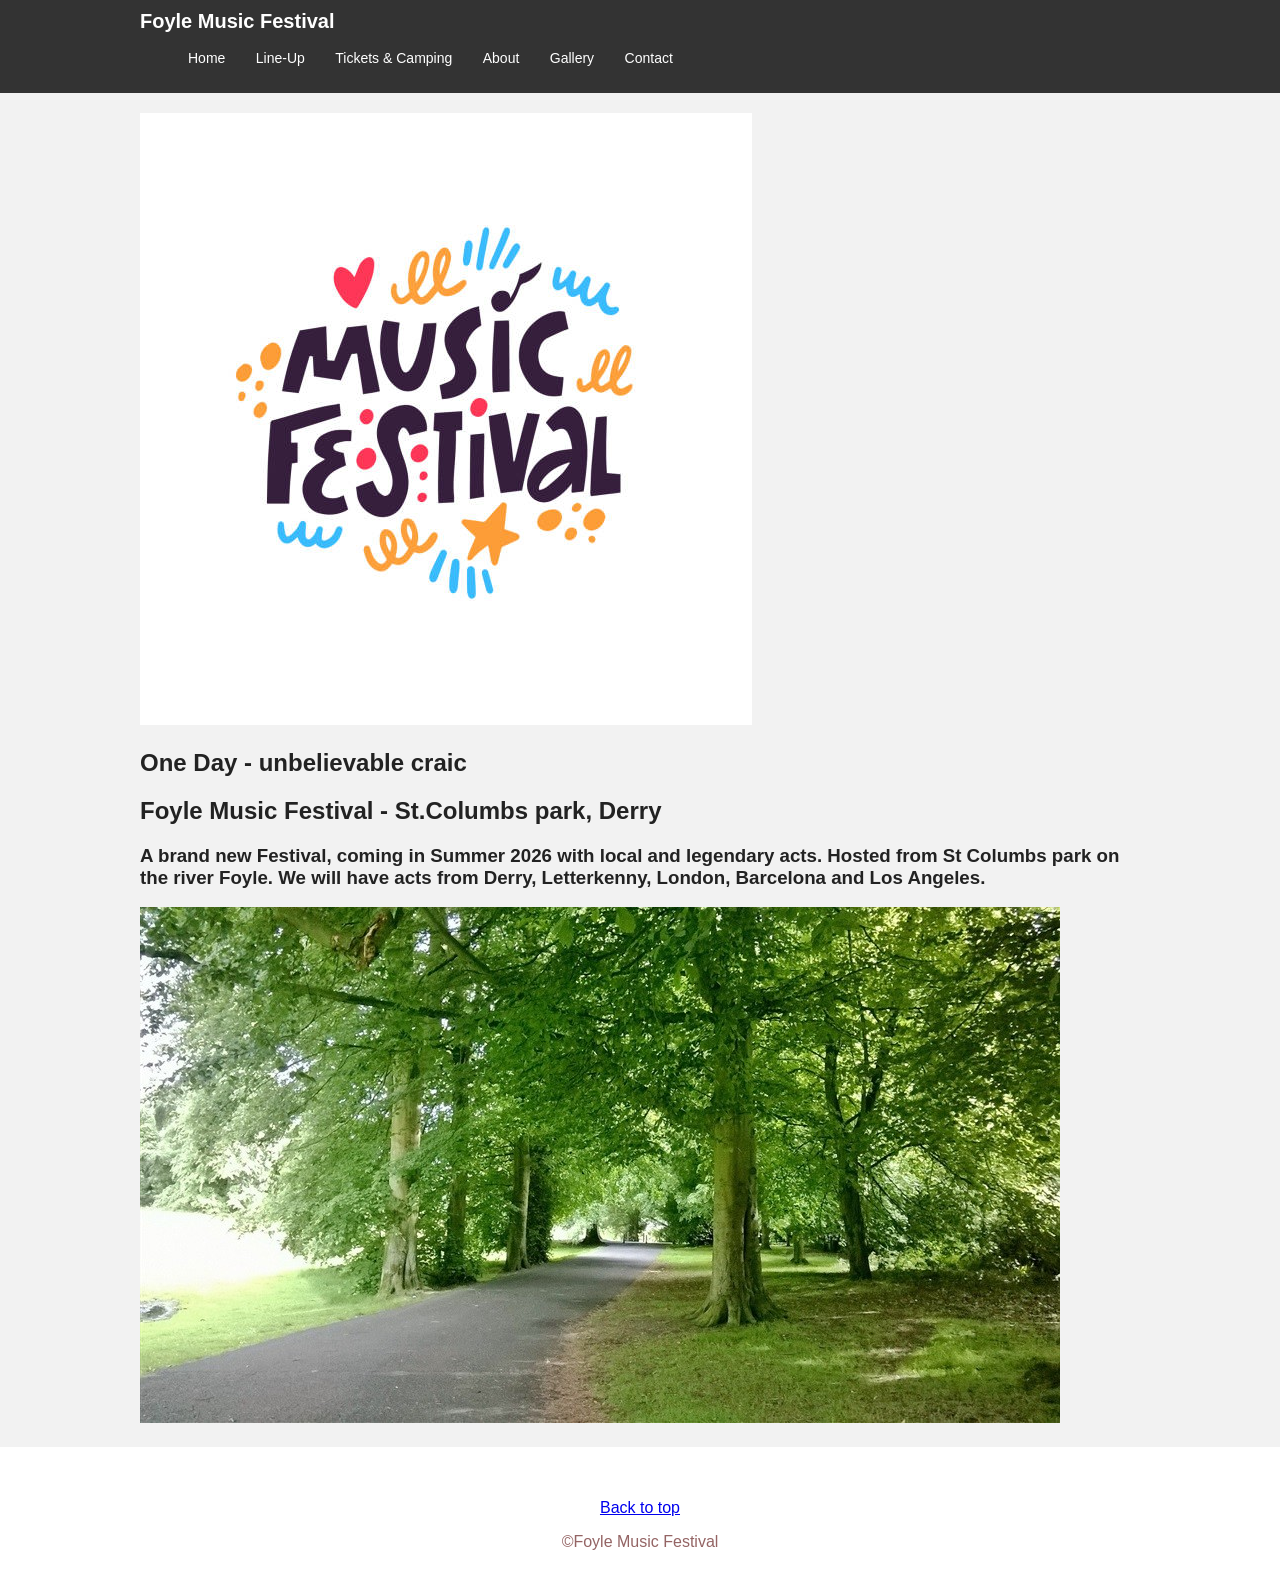
<file: index.html>
<!DOCTYPE html>
<html lang="en">

<head>
    <meta charset="UTF-8">
    <meta name="viewport" content="width=device-width, initial-scale=1.0">
    <title>Foyle Music Festival</title>
    <link rel="stylesheet" href="styles.css">
</head>

<body>
    <header class="site-header">
        <div class="wrapper">
            <div class="brand">Foyle Music Festival</div>
            <nav>
                <ul class="site-nav">
                    <li><a href="index.html" aria-current="page">Home </a></li>
                    <li><a href="Line-Up.html">Line-Up </a> </li>
                    <li><a href="Tickets&Camping.html">Tickets & Camping </a> </li>
                    <li><a href="About.html">About </a></li>
                    <li><a href="Gallery.html">Gallery </a></li>
                    <li><a href="Contact.html">Contact </a> </li>
                </ul>
            </nav>
        </div>
    </header>
    <section class="intro-section">
        <div class="wrapper">
            <img src="music.jpg">

            <h1>One Day - unbelievable craic</h1>
            <h1>Foyle Music Festival - St.Columbs park, Derry</h1>
            <h3>A brand new Festival, coming in Summer 2026 with local and legendary acts.
                Hosted from St Columbs park on the river Foyle.
                We will have acts from Derry, Letterkenny, London, Barcelona and Los Angeles.</h3>

           <img src="park.jpg"> 
        </div>
    </section>

    <footer class="site-footer">
        <p><a href="#top"> Back to top </a></p>
        <p>&copy;Foyle Music Festival</p>
    </footer>
</body>

</html>
</file>
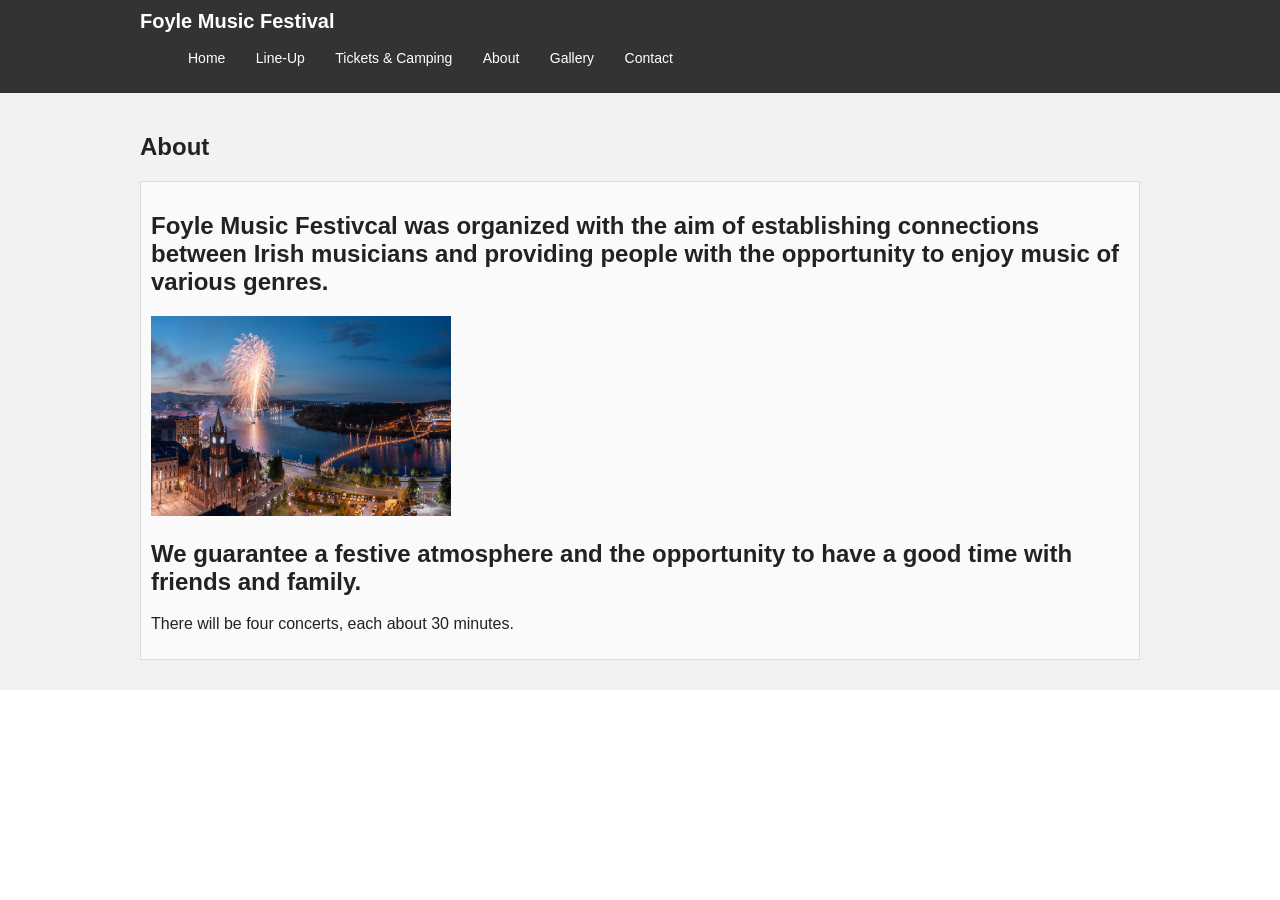
<file: About.html>
<!DOCTYPE html>
<html lang="en">

<head>
    <meta charset="UTF-8">
    <meta name="viewport" content="width=device-width, initial-scale=1.0">
    <title>Foyle Music Festival</title>
    <link rel="stylesheet" href="styles.css">
</head>

<body>
    <header class="site-header">
        <div class="wrapper">
            <div class="brand">Foyle Music Festival</div>
            <nav>
                <ul class="site-nav">
                    <li><a href="index.html" aria-current="page">Home </a></li>
                    <li><a href="Line-Up.html">Line-Up </a> </li>
                    <li><a href="Tickets&Camping.html">Tickets & Camping </a> </li>
                    <li><a href="About.html">About </a></li>
                    <li><a href="Gallery.html">Gallery </a></li>
                    <li><a href="Contact.html">Contact </a> </li>
                </ul>
            </nav>
        </div>
    </header>

    <section class="intro-section">

        <main>
            <div class="wrapper">
                <h1>About</h1>

                <article class="card">
                        <h2>Foyle Music Festivcal was organized with the aim of establishing connections between Irish musicians and providing people with the opportunity to enjoy music of various genres.</h2>
                        <img src="Maritime festival_2022 (68).jpg" height="200" width="300">
                        <h2>We guarantee a festive atmosphere and the opportunity to have a good time with friends and family.</h2>
                        <div>
                            <p>There will be four concerts, each about 30 minutes.</p>
                        </div>
                    </article>


             

    </section>


</html>
</file>
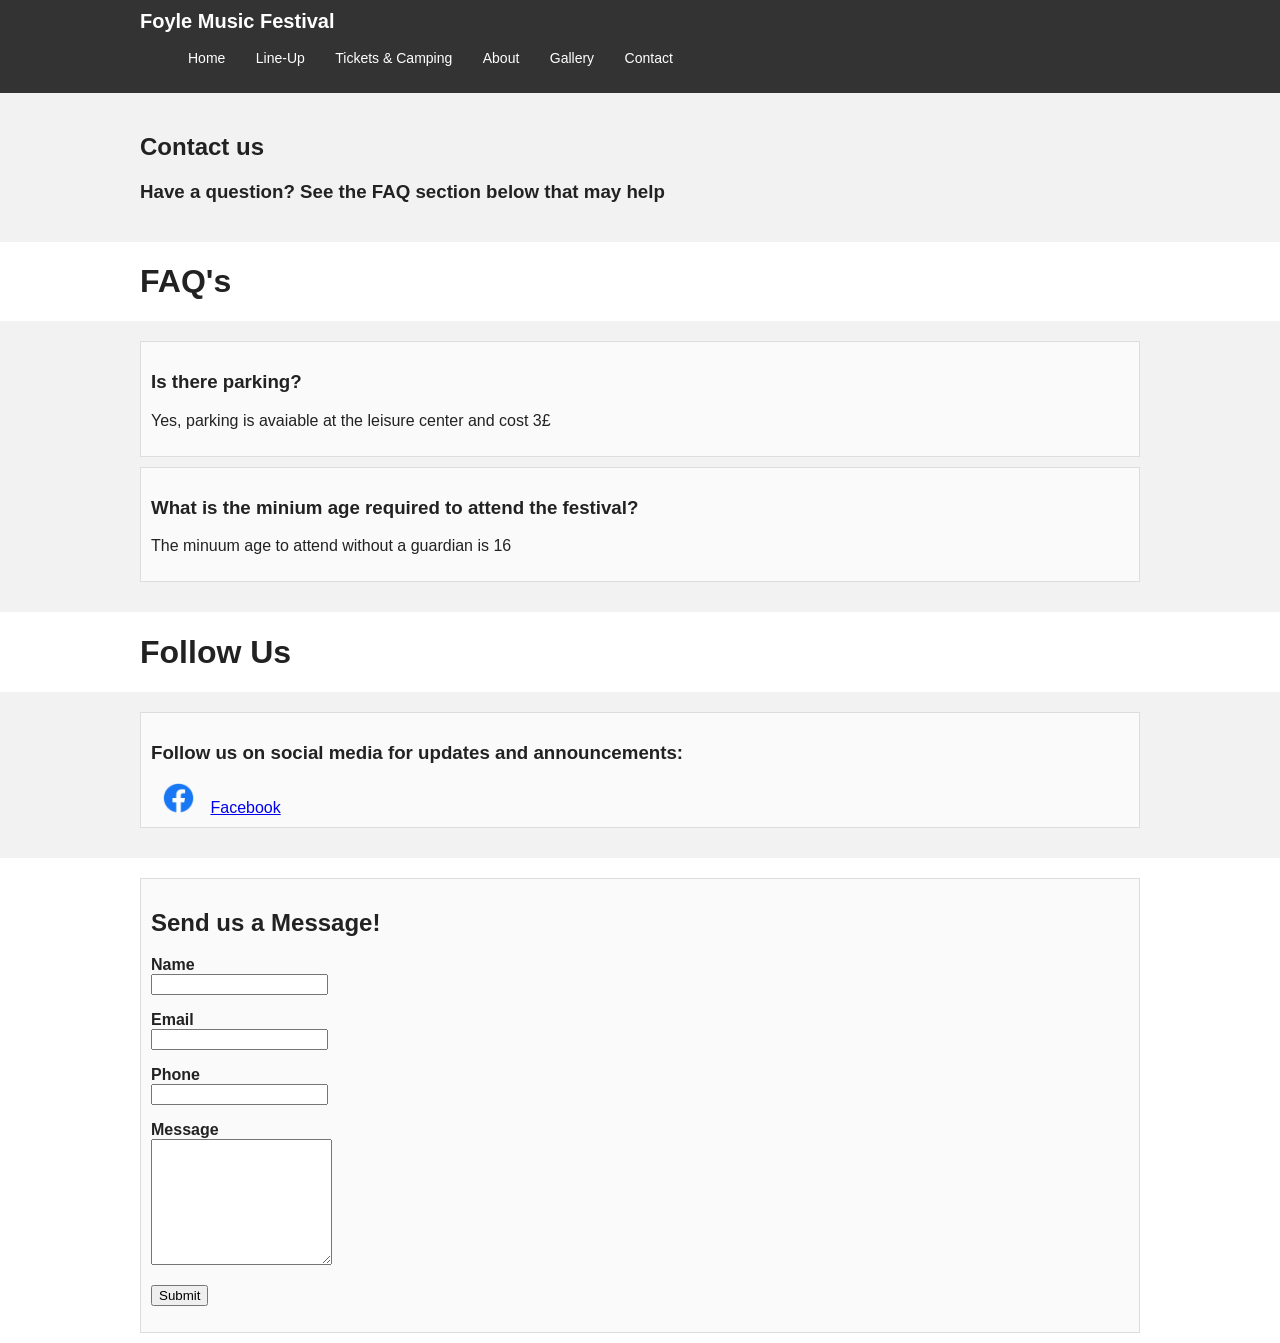
<file: Contact.html>
<!DOCTYPE html>
<html lang="en">

<head>
    <meta charset="UTF-8">
    <meta name="viewport" content="width=device-width, initial-scale=1.0">
    <title>Foyle Music Festival</title>
    <link rel="stylesheet" href="styles.css">
</head>

<body>
    <header class="site-header">
        <div class="wrapper">
            <div class="brand">Foyle Music Festival</div>
            <nav>
                <ul class="site-nav">
                    <li><a href="index.html" aria-current="page">Home </a></li>
                    <li><a href="Line-Up.html">Line-Up </a> </li>
                    <li><a href="Tickets&Camping.html">Tickets & Camping </a> </li>
                    <li><a href="About.html">About </a></li>
                    <li><a href="Gallery.html">Gallery </a></li>
                    <li><a href="Contact.html">Contact </a> </li>
                </ul>
            </nav>
        </div>
    </header>

    <section class="intro-section">
        <main>
            <div class="wrapper">
                <h1>Contact us</h1>
                <h3> Have a question? See the FAQ section below that may help</h>
    </section>

    <main>
        <div class="wrapper">
            <h1> FAQ's</h1>
        </div>
    </main>


    <section class="intro-section">
        <main>
            <div class="wrapper">
                <article class="card">
                    <h3> Is there parking?</h3>
                    <p> Yes, parking is avaiable at the leisure center and cost 3£ </p>

                </article>
                <article class="card">
                    <h3> What is the minium age required to attend the festival?</h3>
                    <p> The minuum age to attend without a guardian is 16 </p>

                </article>
    </section>

    <main>
        <div class="wrapper">
            <h1> Follow Us</h1>
        </div>
    </main>


    <section class="intro-section">
        <main>
            <div class="wrapper">
                <article class="card">
                    <h3> Follow us on social media for updates and announcements:</h3>
                    <img src="Facebook-Logosu.png"height=30px width=55px alt="Facebook logo">
                    <a href="https://www.facebook.com" target="_blank">Facebook</a>
                </article>           
            </div>
    </section>
            <main>
            <div class="wrapper">
    <section class="card">
                <h2>Send us a Message!</h2>

                <form>
                    <p>
                        <label for="name"><strong>Name</strong></label>
                        <br>
                        <input type="text" name="name" required>
                    </p>
                    <p>
                        <label for="email"><strong>Email</strong></label>
                        <br>
                        <input type="email" name="email" required>
                    </p>
                    <p>
                        <label for="phone"><strong>Phone</strong></label>
                        <br>
                        <input type="tel" name="phone" required>
                    </p>
                    <p>
                        <label for="message"><strong>Message</strong></label>
                        <br>
                        <textarea name="message" rows="8" required></textarea>
                    </p>
                    <p>
                        <input type="submit">
                    </p>


                </form>
            </section>
            </main>
            

            


</html>
</file>
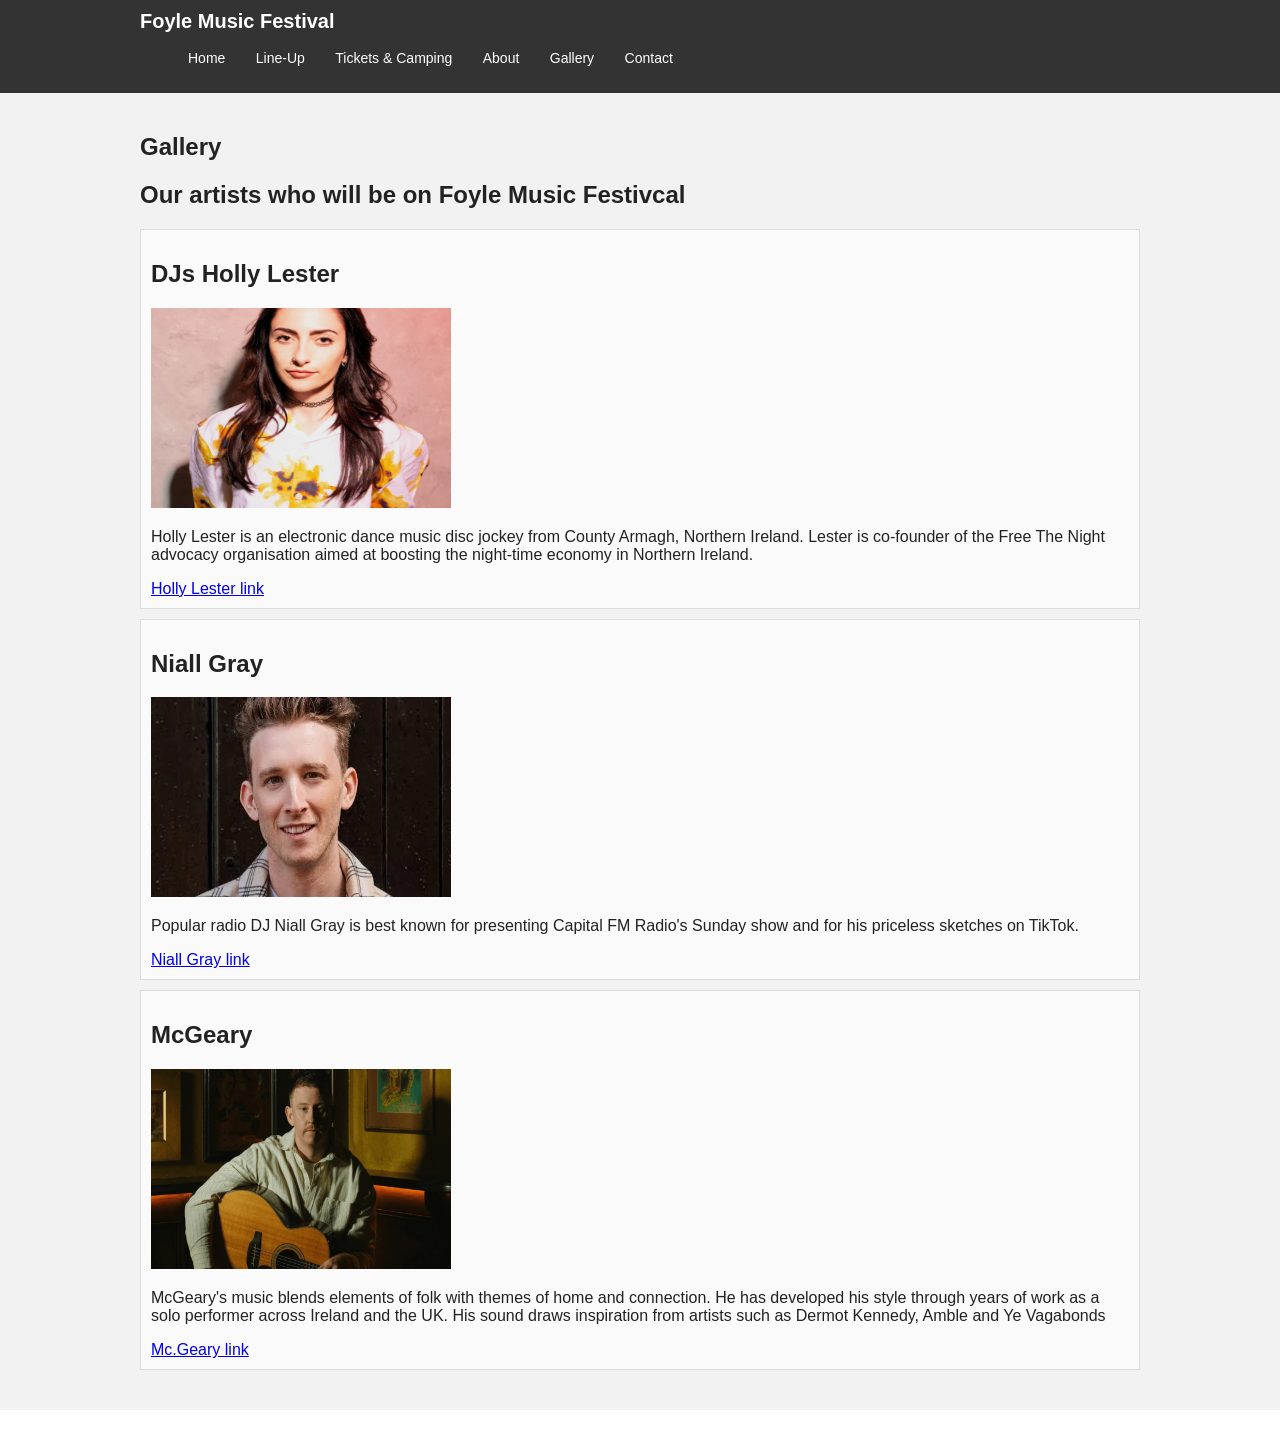
<file: Gallery.html>
<!DOCTYPE html>
<html lang="en">

<head>
    <meta charset="UTF-8">
    <meta name="viewport" content="width=device-width, initial-scale=1.0">
    <title>Foyle Music Festival</title>
    <link rel="stylesheet" href="styles.css">
</head>

<body>
    <header class="site-header">
        <div class="wrapper">
            <div class="brand">Foyle Music Festival</div>
            <nav>
                <ul class="site-nav">
                    <li><a href="index.html" aria-current="page">Home </a></li>
                    <li><a href="Line-Up.html">Line-Up </a> </li>
                    <li><a href="Tickets&Camping.html">Tickets & Camping </a> </li>
                    <li><a href="About.html">About </a></li>
                    <li><a href="Gallery.html">Gallery </a></li>
                    <li><a href="Contact.html">Contact </a> </li>
                </ul>
            </nav>
        </div>
    </header>

    <section class="intro-section">

        <main>
            <div class="wrapper">

                <h1>Gallery</h1>
                <h2>Our artists who will be on Foyle Music Festivcal</h2>

                <section class="section">

                    <article class="card">
                        <h2> DJs Holly Lester</h2>
                        <img src="HOLLYLESTER-20-CROP1-scaled.jpg" height="200" width="300">
                        <div>
                            <p>Holly Lester is an electronic dance music disc jockey from County Armagh, Northern Ireland. Lester is co-founder of the Free The Night advocacy organisation aimed at boosting the night-time economy in Northern Ireland.</p>
                            <a href="https://www.instagram.com/holly__lester/?hl=en"> Holly Lester link</a>
                        </div>
                    </article>


                    <article class="card">
                        <h2>Niall Gray</h2>
                        <img src="images.webp" height="200" width="300">
                        <div>
                            <p>Popular radio DJ Niall Gray is best known for presenting Capital FM Radio's Sunday show and for his priceless sketches on TikTok.</p>
                            <a href="https://www.instagram.com/niallgray/?hl=en"> Niall Gray link</a>
                        </div>
                    </article>


                    <article class="card">
                        <h2>McGeary </h2>
                        <img src="Conleth-Mc-Geary.webp" height="200" width="300">
                        <div>
                            <p>McGeary's music blends elements of folk with themes of home and connection. He has developed his style through years of work as a solo performer across Ireland and the UK. His sound draws inspiration from artists such as Dermot Kennedy, Amble and Ye Vagabonds</p>
                            <a href="https://www.instagram.com/conlethmcgeary/"> Mc.Geary link</a>
                        </div>
                    </article>
                </section>
</html>
</file>
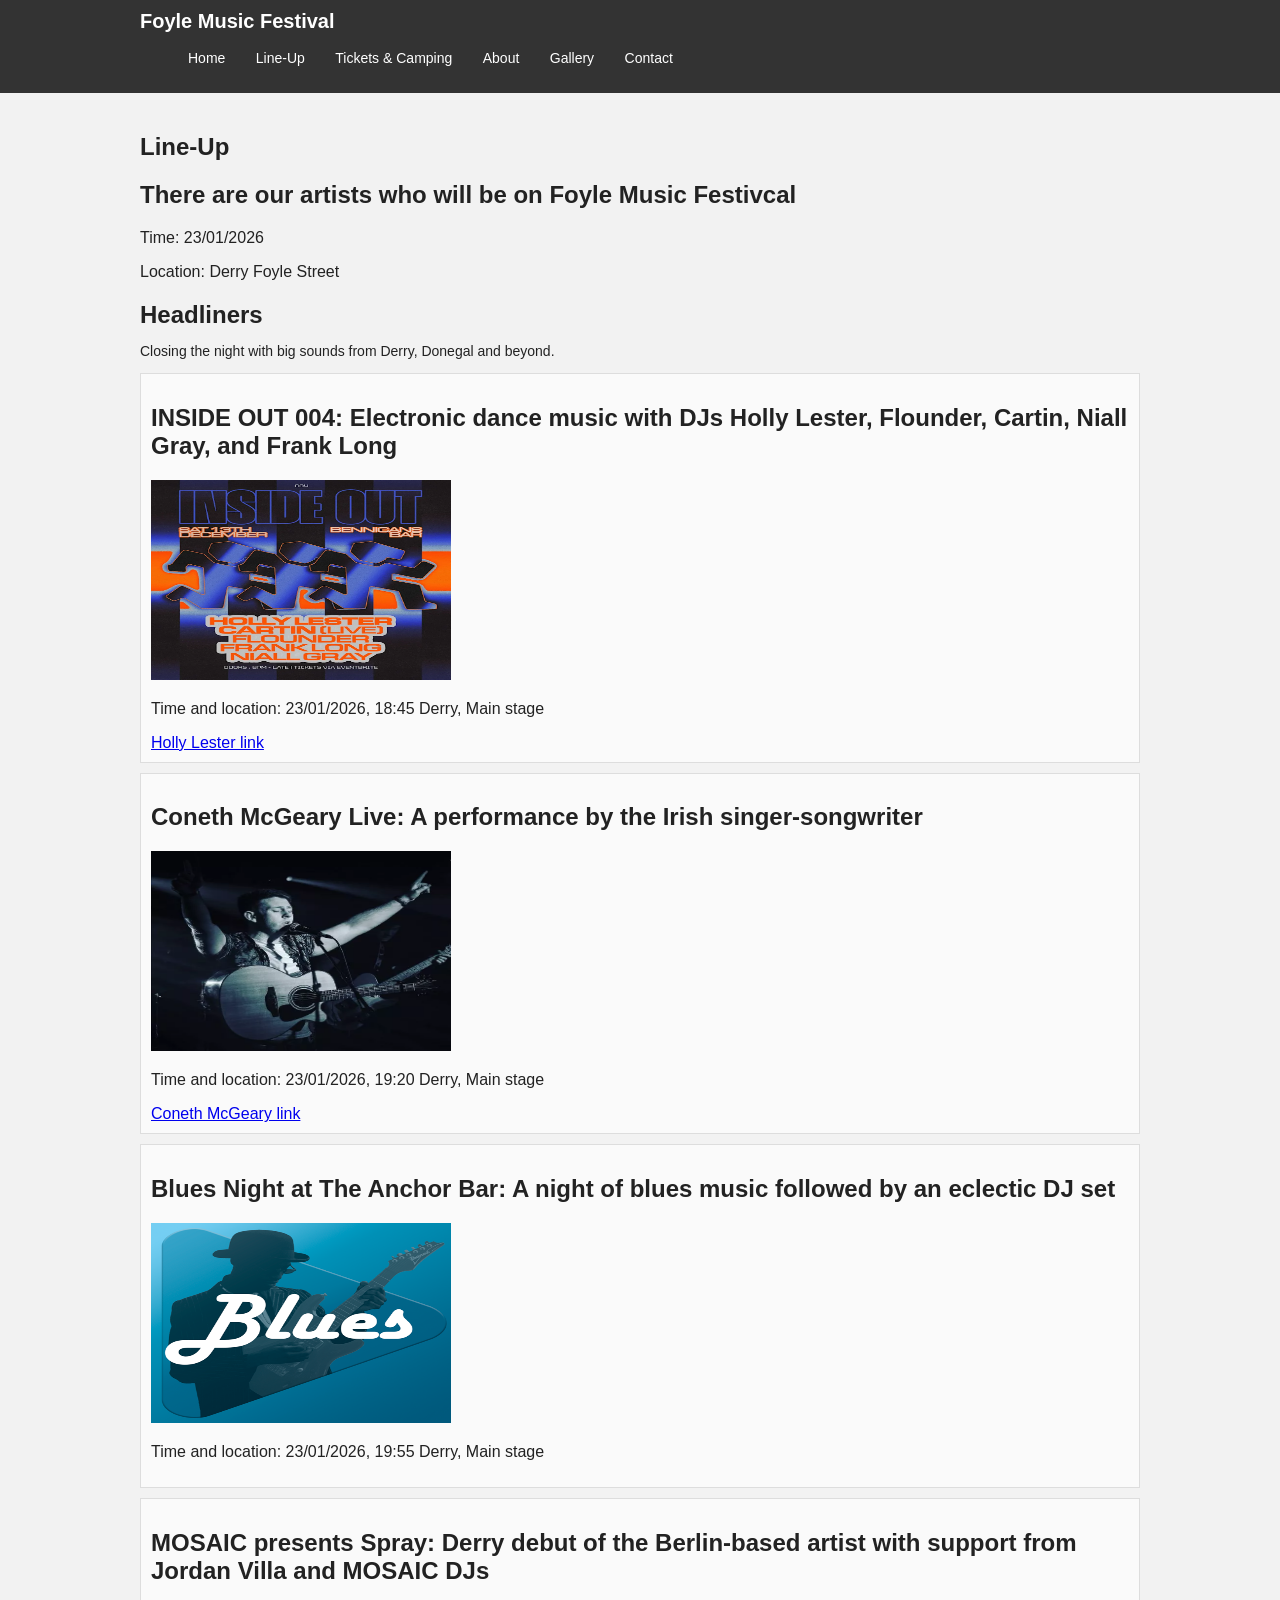
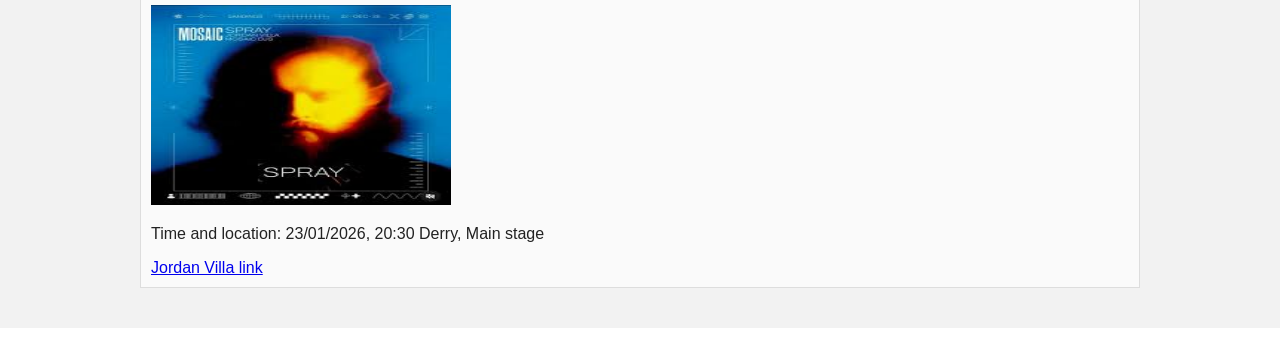
<file: Line-Up.html>
<!DOCTYPE html>
<html lang="en">

<head>
    <meta charset="UTF-8">
    <meta name="viewport" content="width=device-width, initial-scale=1.0">
    <title>Foyle Music Festival</title>
    <link rel="stylesheet" href="styles.css">
</head>

<body>
    <header class="site-header">
        <div class="wrapper">
            <div class="brand">Foyle Music Festival</div>
            <nav>
                <ul class="site-nav">
                    <li><a href="index.html" aria-current="page">Home </a></li>
                    <li><a href="Line-Up.html">Line-Up </a> </li>
                    <li><a href="Tickets&Camping.html">Tickets & Camping </a> </li>
                    <li><a href="About.html">About </a></li>
                    <li><a href="Gallery.html">Gallery </a></li>
                    <li><a href="Contact.html">Contact </a> </li>
                </ul>
            </nav>
        </div>
    </header>

    <section class="intro-section">

        <main>
            <div class="wrapper">

                <h1>Line-Up</h1>
                <h2>There are our artists who will be on Foyle Music Festivcal</h2>
                <p>Time: 23/01/2026</p>
                <p>Location: Derry Foyle Street</p>

                <section class="section">
                    <h2 class="section-heading">Headliners</h2>
                    <p class="section-intro">
                        Closing the night with big sounds from Derry, Donegal and beyond.
                    </p>

                    <article class="card">
                        <h2>INSIDE OUT 004: Electronic dance music with DJs Holly Lester, Flounder, Cartin, Niall Gray,
                            and Frank Long</h2>
                        <img src="image.webp" height="200" width="300">
                        <div>
                            <p>Time and location: 23/01/2026, 18:45 Derry, Main stage</p>
                            <a href="https://www.instagram.com/holly__lester/?hl=en"> Holly Lester link</a>
                        </div>
                    </article>


                    <article class="card">
                        <h2>Coneth McGeary Live: A performance by the Irish singer-songwriter</h2>
                        <img src="0_conleth.webp" height="200" width="300">
                        <div>
                            <p>Time and location: 23/01/2026, 19:20 Derry, Main stage</p>
                            <a href="https://www.instagram.com/conlethmcgeary/"> Coneth McGeary link</a>
                        </div>
                    </article>


                    <article class="card">
                        <h2>Blues Night at The Anchor Bar: A night of blues music followed by an eclectic DJ set</h2>
                        <img src="unnamed.png" height="200" width="300">
                        <div>
                            <p>Time and location: 23/01/2026, 19:55 Derry, Main stage</p>
                        </div>
                    </article>



                    <article class="card">
                        <h2>MOSAIC presents Spray: Derry debut of the Berlin-based artist with support from Jordan Villa
                            and
                            MOSAIC DJs</h2>
                        <img src="images.jpg" height="200" width="300">
                        <div>
                            <p>Time and location: 23/01/2026, 20:30 Derry, Main stage</p>
                            <a href="https://www.facebook.com/jordanvillamusic/"> Jordan Villa link</a>
                        </div>
                    </article>


                </section>


</html>
</file>
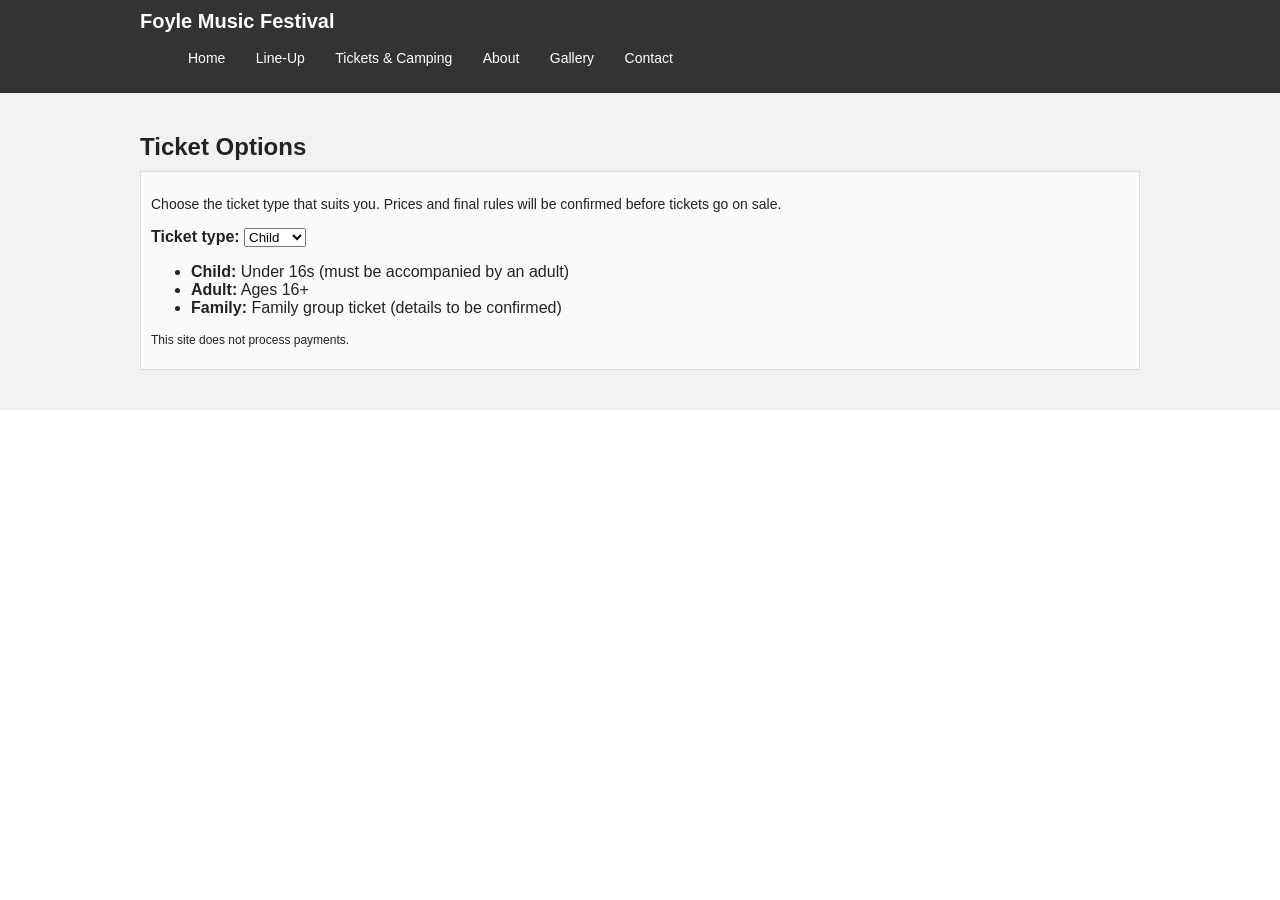
<file: Tickets&Camping.html>
<!DOCTYPE html>
<html lang="en">

<head>
    <meta charset="UTF-8">
    <meta name="viewport" content="width=device-width, initial-scale=1.0">
    <title>Foyle Music Festival</title>
    <link rel="stylesheet" href="styles.css">
</head>

<body>
    <header class="site-header">
        <div class="wrapper">
            <div class="brand">Foyle Music Festival</div>
            <nav>
                <ul class="site-nav">
                    <li><a href="index.html" aria-current="page">Home </a></li>
                    <li><a href="Line-Up.html">Line-Up </a> </li>
                    <li><a href="Tickets&Camping.html">Tickets & Camping </a> </li>
                    <li><a href="About.html">About </a></li>
                    <li><a href="Gallery.html">Gallery </a></li>
                    <li><a href="Contact.html">Contact </a> </li>
                </ul>
            </nav>
        </div>
    </header>

    <section class="intro-section">

    <main>
        <div class="wrapper">
            <section class="section">
                <h2 class="section-heading">Ticket Options</h2>

                <article class="card">
                    <p class="section-intro">
                        Choose the ticket type that suits you. Prices and final rules will be confirmed
                        before tickets go on sale.
                    </p>

                    <p>
                        <label for="ticketType"><strong>Ticket type:</strong></label>

                        <select id="ticketType" name="ticketType">
                            <option>Child</option>
                            <option>Adult</option>
                            <option>Family</option>
                        </select>
                    </p>

                    <ul>
                        <li><strong>Child:</strong> Under 16s (must be accompanied by an adult)</li>
                        <li><strong>Adult:</strong> Ages 16+</li>
                        <li><strong>Family:</strong> Family group ticket (details to be confirmed)</li>
                    </ul>

                    <p class="section-intro" style="font-size:12px;">
                        This site does not process payments.
                    </p>
                </article>
            </section>
    </main>

                </section>


</html>
</file>
<file: styles.css>
body {
  margin: 0;
  font-family: Arial, Helvetica, sans-serif;
  background-color: #ffffff;
  color: #222222;
}


.wrapper {
  width: 80%;
  max-width: 1000px;
  margin: 0 auto;
}


.site-header {
  background-color: #333333;
  color: #ffffff;
  padding: 10px 0;
}

.brand {
  font-weight: bold;
  font-size: 20px;
}

.brand span {
  color: #ffcc00;
}


.site-nav ul {
  list-style-type: none;
  margin: 10px 0 0 0;
  padding: 0;
}

.site-nav li {
  display: inline-block;
  margin-right: 10px;
}

.site-nav a {
  text-decoration: none;
  color: #ffffff;
  padding: 4px 8px;
  font-size: 14px;
}

.site-nav a:hover {
  background-color: #555555;
}

.site-nav .active {
  background-color: #ffcc00;
  color: #000000;
}
.intro-section {
  background-color: #f2f2f2;
  padding: 20px 0;
  margin-bottom: 20px;
}

.intro-tagline,
.intro-subtitle,
.datelocation {
  font-size: 14px;
}

.section {
  margin: 20px 0;
}

.section-heading {
  font-size: 24px;
  margin-bottom: 10px;
}

.section-intro {
  font-size: 14px;
}

.card {
  border: 1px solid #dddddd;
  padding: 10px;
  margin-bottom: 10px;
  background-color: #fafafa;
}

 .site-footer {
    padding: 16px;
    text-align: center;
    color: #946464;
}
</file>
